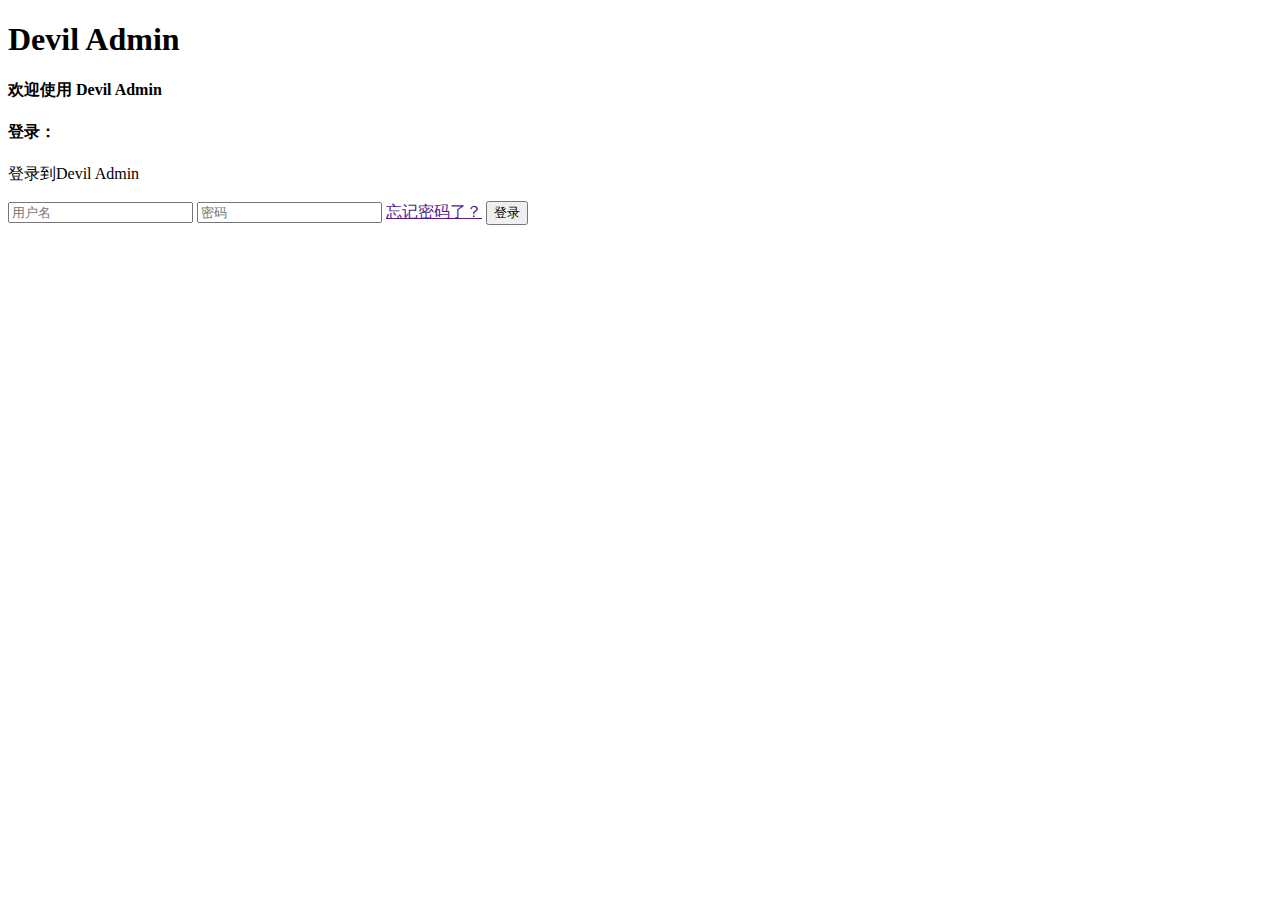
<file: src/main/resources/templates/login.html>
<!DOCTYPE html>
<html lang="en">
<head>
    <meta charset="utf-8">
    <meta name="viewport" content="width=device-width, initial-scale=1.0, maximum-scale=1.0">
    <title>Devil Admin - 登录</title>
    <meta name="keywords" content="Devil Admin">
    <meta name="description" content="Devil Admin">
    <css th:include="common/includeCss :: includeCss"></css>
    <link th:href="@{/css/login.css}" rel="stylesheet">
</head>

<body class="signin">
<div class="signinpanel">
    <div class="row">
        <div class="col-sm-7">
            <div class="signin-info">
                <div class="logopanel m-b">
                    <h1>Devil Admin</h1>
                </div>
                <div class="m-b"></div>
                <h4>欢迎使用 <strong>Devil Admin</strong></h4>
            </div>
        </div>
        <div class="col-sm-5">
            <form method="post" onsubmit="return false;" id="loginForm">
                <h4 class="no-margins">登录：</h4>
                <p class="m-t-md">登录到Devil Admin</p>
                <input type="text" class="form-control uname" name="account" placeholder="用户名"/>
                <input type="password" class="form-control pword m-b" name="password" placeholder="密码"/>
                <a href="">忘记密码了？</a>
                <button class="btn btn-success btn-block" onclick="login()">登录</button>
            </form>
        </div>
    </div>
    <div class="signup-footer">
        <div class="pull-left">
            <footer th:include="common/footer :: footer"></footer>
        </div>
    </div>
</div>
</body>

<div th:include="common/includeScript :: includeScript"></div>
<script th:src="@{/js/login.js}" type="text/javascript"></script>
</html>
</file>
